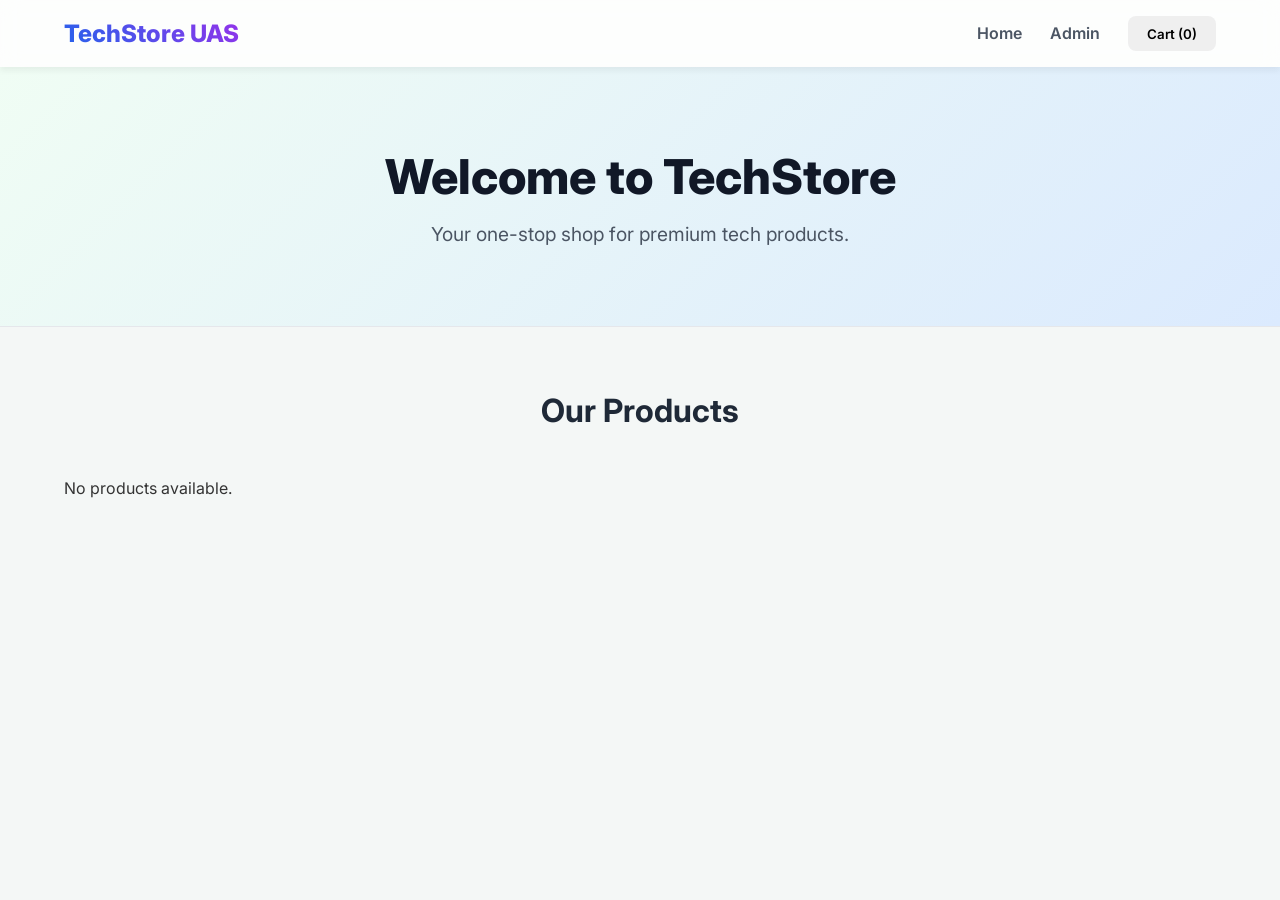
<file: index.html>
<!DOCTYPE html>
<html lang="en">
<head>
    <meta charset="UTF-8">
    <meta name="viewport" content="width=device-width, initial-scale=1.0">
    <title>UAS Online Store</title>
    <link rel="stylesheet" href="css/style.css">
    <link href="https://fonts.googleapis.com/css2?family=Inter:wght@400;600;800&display=swap" rel="stylesheet">
</head>
<body>
    <header class="navbar">
        <div class="logo">TechStore UAS</div>
        <nav>
            <a href="index.html">Home</a>
            <a href="admin/index.html">Admin</a>
            <button id="cart-btn">Cart (<span id="cart-count">0</span>)</button>
        </nav>
    </header>

    <main class="hero">
        <h1>Welcome to TechStore</h1>
        <p>Your one-stop shop for premium tech products.</p>
    </main>

    <section class="products-section">
        <h2>Our Products</h2>
        <div id="products-grid" class="products-grid">
            <!-- Products will be loaded here dynamically -->
            <p>Loading products...</p>
        </div>
    </section>

    <!-- Cart Modal -->
    <div id="cart-modal" class="modal hidden">
        <div class="modal-content">
            <span id="close-modal" class="close">&times;</span>
            <h2>Your Cart</h2>
            <div id="cart-items"></div>
            <div class="cart-total">
                <h3>Total: Rp <span id="cart-total-price">0</span></h3>
            </div>
            
            <div class="checkout-form">
                <h3>Checkout Details</h3>
                <input type="text" id="cust-name" placeholder="Full Name" required>
                <input type="text" id="cust-phone" placeholder="Phone (e.g. 628...)" required>
                <button id="checkout-btn" class="btn-primary">Checkout via WhatsApp</button>
            </div>
        </div>
    </div>

    <script src="js/store.js"></script>
</body>
</html>
</file>
<file: css/style.css>
/* Reset and Base Styles */
* {
    margin: 0;
    padding: 0;
    box-sizing: border-box;
    font-family: 'Inter', sans-serif;
}

body {
    background-color: #f4f7f6;
    color: #333;
}

/* Navbar */
.navbar {
    display: flex;
    justify-content: space-between;
    align-items: center;
    padding: 1rem 5%;
    background: rgba(255, 255, 255, 0.8);
    backdrop-filter: blur(10px);
    position: sticky;
    top: 0;
    z-index: 1000;
    box-shadow: 0 4px 6px rgba(0,0,0,0.05);
}

.logo {
    font-size: 1.5rem;
    font-weight: 800;
    background: linear-gradient(45deg, #2563eb, #9333ea);
    -webkit-background-clip: text;
    -webkit-text-fill-color: transparent;
}

nav a {
    text-decoration: none;
    color: #4b5563;
    font-weight: 600;
    margin-right: 1.5rem;
    transition: color 0.3s;
}

nav a:hover {
    color: #2563eb;
}

/* Buttons */
button {
    cursor: pointer;
    border: none;
    outline: none;
    border-radius: 8px;
    padding: 0.6rem 1.2rem;
    font-weight: 600;
    transition: transform 0.2s, background 0.3s, box-shadow 0.3s;
}

.btn-primary {
    background: linear-gradient(45deg, #2563eb, #3b82f6);
    color: white;
}

.btn-primary:hover {
    transform: translateY(-2px);
    box-shadow: 0 4px 12px rgba(37, 99, 235, 0.3);
}

.btn-secondary {
    background: #e5e7eb;
    color: #374151;
}

.btn-secondary:hover {
    background: #d1d5db;
}

/* Hero Section */
.hero {
    text-align: center;
    padding: 5rem 2rem;
    background: linear-gradient(135deg, #f0fdf4 0%, #dbeafe 100%);
    border-bottom: 1px solid #e5e7eb;
}

.hero h1 {
    font-size: 3rem;
    font-weight: 800;
    color: #111827;
    margin-bottom: 1rem;
}

.hero p {
    font-size: 1.2rem;
    color: #4b5563;
}

/* Products Section */
.products-section {
    padding: 4rem 5%;
}

.products-section h2 {
    text-align: center;
    font-size: 2rem;
    margin-bottom: 3rem;
    color: #1f2937;
}

.products-grid {
    display: grid;
    grid-template-columns: repeat(auto-fill, minmax(280px, 1fr));
    gap: 2rem;
}

.product-card {
    background: white;
    border-radius: 16px;
    padding: 1.5rem;
    box-shadow: 0 10px 15px -3px rgba(0, 0, 0, 0.05);
    transition: transform 0.3s, box-shadow 0.3s;
    display: flex;
    flex-direction: column;
}

.product-card:hover {
    transform: translateY(-5px);
    box-shadow: 0 20px 25px -5px rgba(0, 0, 0, 0.1);
}

.product-card img {
    width: 100%;
    height: 200px;
    object-fit: cover;
    border-radius: 8px;
    margin-bottom: 1rem;
}

.product-card h3 {
    font-size: 1.25rem;
    color: #111827;
    margin-bottom: 0.5rem;
}

.product-card .price {
    font-size: 1.5rem;
    font-weight: 800;
    color: #2563eb;
    margin-bottom: 1rem;
}

.product-card .add-to-cart {
    margin-top: auto;
    width: 100%;
}

/* Modal */
.modal {
    position: fixed;
    top: 0; left: 0; width: 100%; height: 100%;
    background: rgba(0, 0, 0, 0.5);
    backdrop-filter: blur(4px);
    display: flex;
    justify-content: center;
    align-items: center;
    z-index: 2000;
    opacity: 1;
    transition: opacity 0.3s;
}

.modal.hidden {
    opacity: 0;
    pointer-events: none;
}

.modal-content {
    background: white;
    padding: 2rem;
    border-radius: 16px;
    width: 90%;
    max-width: 500px;
    position: relative;
    max-height: 90vh;
    overflow-y: auto;
    box-shadow: 0 25px 50px -12px rgba(0, 0, 0, 0.25);
}

.close {
    position: absolute;
    top: 1rem; right: 1.5rem;
    font-size: 1.5rem;
    cursor: pointer;
    color: #6b7280;
}

.cart-item {
    display: flex;
    justify-content: space-between;
    align-items: center;
    padding: 1rem 0;
    border-bottom: 1px solid #e5e7eb;
}

.cart-item-info h4 { margin-bottom: 0.2rem; }
.cart-item-info p { color: #6b7280; font-size: 0.9rem; }

.cart-total {
    margin: 1.5rem 0;
    text-align: right;
}

.checkout-form {
    display: flex;
    flex-direction: column;
    gap: 1rem;
    background: #f9fafb;
    padding: 1.5rem;
    border-radius: 12px;
}

.checkout-form input {
    padding: 0.8rem;
    border: 1px solid #d1d5db;
    border-radius: 8px;
    font-size: 1rem;
}

/* Admin Styles */
.admin-body { background: #f3f4f6; }
.login-overlay {
    position: fixed; top:0; left:0; width:100%; height:100%;
    background: #e5e7eb;
    display: flex; justify-content: center; align-items: center;
    z-index: 3000;
}
.login-box {
    background: white; padding: 2.5rem; border-radius: 16px;
    box-shadow: 0 10px 25px rgba(0,0,0,0.1); width: 350px;
    display: flex; flex-direction: column; gap: 1rem;
    text-align: center;
}
.login-box input { padding: 0.8rem; border: 1px solid #d1d5db; border-radius: 8px; }
.login-box .hint { font-size: 0.8rem; color: #9ca3af; }
.hidden { display: none !important; }

.admin-main { padding: 2rem 5%; }
.admin-tabs { display: flex; gap: 1rem; margin-bottom: 2rem; }
.tab-btn { background: #e5e7eb; color: #4b5563; }
.tab-btn.active { background: #2563eb; color: white; }

.admin-form {
    background: white; padding: 2rem; border-radius: 12px;
    display: grid; grid-template-columns: 1fr 1fr; gap: 1rem; margin-bottom: 2rem;
    box-shadow: 0 4px 6px rgba(0,0,0,0.05);
}
.admin-form input { padding: 0.8rem; border: 1px solid #d1d5db; border-radius: 8px; }
.admin-form button { grid-column: span 2; }

.admin-table {
    width: 100%; background: white; border-radius: 12px;
    overflow: hidden; border-collapse: collapse;
    box-shadow: 0 4px 6px rgba(0,0,0,0.05);
}
.admin-table th, .admin-table td {
    padding: 1rem; text-align: left; border-bottom: 1px solid #e5e7eb;
}
.admin-table th { background: #f9fafb; font-weight: 600; color: #374151; }
.action-btn { padding: 0.4rem 0.8rem; margin-right: 0.5rem; font-size: 0.9rem; }
.delete-btn { background: #ef4444; color: white; }
.edit-btn { background: #f59e0b; color: white; }
</file>
